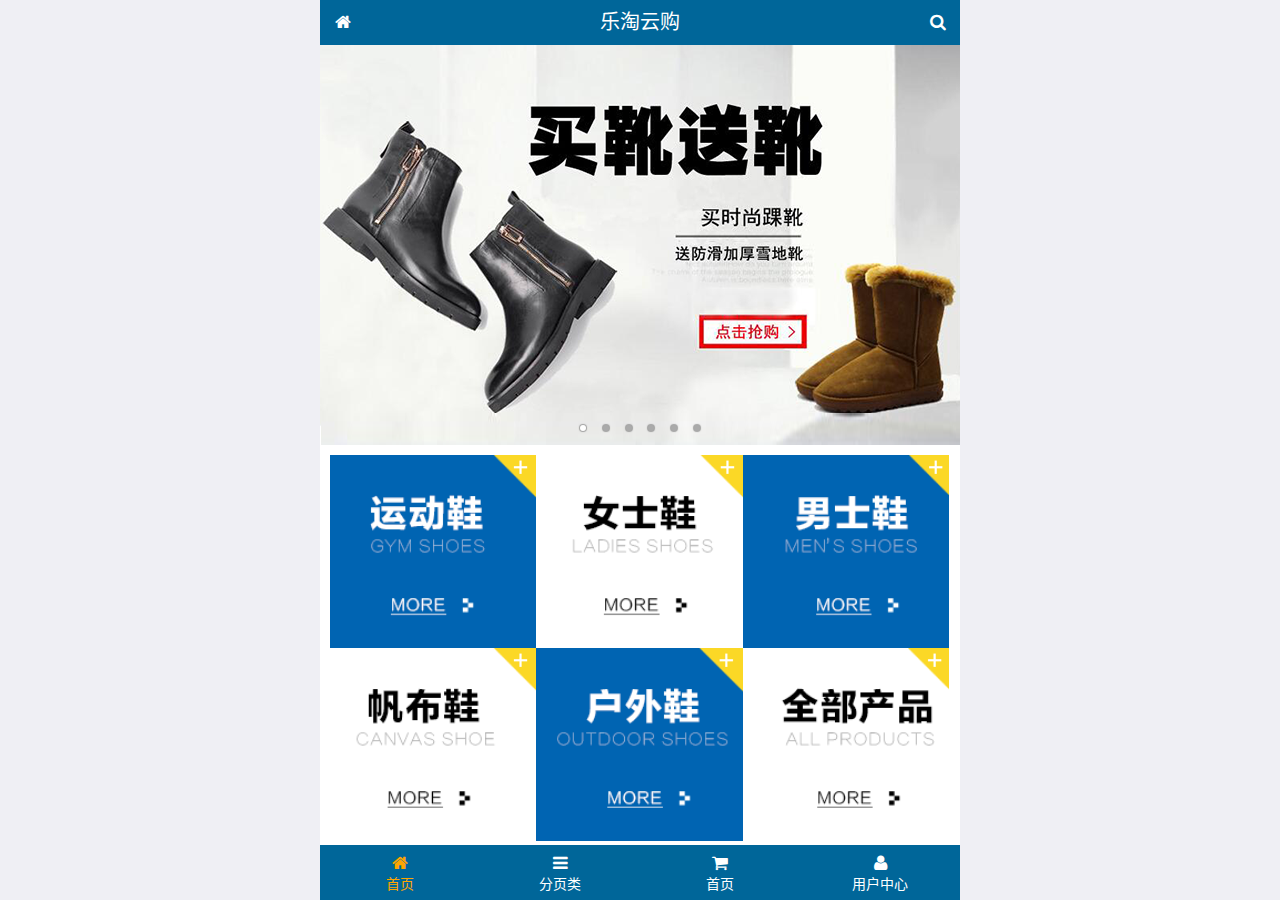
<file: public/front99/index.html>
<!DOCTYPE html>
<html lang="zh-CN">
<head>
  <meta charset="UTF-8">
  <title>Title</title>
  <link rel="stylesheet" href="./lib/mui/css/mui.css">
  <meta name="viewport"
        content="width=device-width, user-scalable=no, initial-scale=1.0, maximum-scale=1.0, minimum-scale=1.0">
  <!-- 引入字体图标库 -->
  <link rel="stylesheet" href="./lib/fa/css/font-awesome.css">
  <link rel="stylesheet" href="./css/common.css">
  <link rel="stylesheet" href="./css/index.css">
  <link rel="icon" href="favicon.ico">
</head>
<body>
<!-- sui, 妹子ui, layui, mui -->
<!-- <i class="fa fa-arrows-alt"></i>-->


<!-- 由于中间有区域滚动, 所以需要一个全屏容器 -->
<div class="lt_container">
  <div class="lt_header">
    <a href="index.html" class="icon_left"><i class="fa fa-home"></i></a>
    <h3>乐淘云购</h3>
    <a href="search.html" class="icon_right"><i class="fa fa-search"></i></a>
  </div>



  <div class="lt_main">
    <div class="mui-scroll-wrapper">
      <div class="mui-scroll">
        <!--这里放置真实显示的DOM内容-->

        <!-- 轮播图 -->
        <div class="mui-slider">
          <div class="mui-slider-group mui-slider-loop">
            <!-- 添加假图片 -->
            <div class="mui-slider-item mui-slider-item-duplicate"><a href="#"><img src="./images/banner6.png" /></a></div>

            <div class="mui-slider-item"><a href="#"><img src="./images/banner1.png" /></a></div>
            <div class="mui-slider-item"><a href="#"><img src="./images/banner2.png" /></a></div>
            <div class="mui-slider-item"><a href="#"><img src="./images/banner3.png" /></a></div>
            <div class="mui-slider-item"><a href="#"><img src="./images/banner4.png" /></a></div>
            <div class="mui-slider-item"><a href="#"><img src="./images/banner5.png" /></a></div>
            <div class="mui-slider-item"><a href="#"><img src="./images/banner6.png" /></a></div>

            <!-- 添加假图片 -->
            <div class="mui-slider-item mui-slider-item-duplicate"><a href="#"><img src="./images/banner1.png" /></a></div>
          </div>

          <!-- 小圆点 -->
          <div class="mui-slider-indicator">
            <div class="mui-indicator mui-active"></div>
            <div class="mui-indicator"></div>
            <div class="mui-indicator"></div>
            <div class="mui-indicator"></div>
            <div class="mui-indicator"></div>
            <div class="mui-indicator"></div>
          </div>
        </div>

        <!-- 导航模块 -->
        <div class="lt_nav">
          <ul class="mui-clearfix">
            <li><a href="#"><img src="./images/nav1.png" alt=""></a></li>
            <li><a href="#"><img src="./images/nav2.png" alt=""></a></li>
            <li><a href="#"><img src="./images/nav3.png" alt=""></a></li>
            <li><a href="#"><img src="./images/nav4.png" alt=""></a></li>
            <li><a href="#"><img src="./images/nav5.png" alt=""></a></li>
            <li><a href="#"><img src="./images/nav6.png" alt=""></a></li>
          </ul>
        </div>

        <!-- 产品模块 -->
        <div class="lt_product">
          <ul>
            <li>
              <a href="#">
                <img src="./images/product.jpg" alt="">
                <p class="mui-ellipsis-2">adidas阿迪达斯 男式 场下休闲篮球鞋S83700场下休闲篮球鞋S83700 </p>
                <p>
                  <span class="price">&yen;560</span>
                  <span class="oldPrice">&yen;580</span>
                </p>
                <button class="mui-btn mui-btn-danger">立即购买</button>
              </a>
            </li>
            <li>
              <a href="#">
                <img src="./images/product.jpg" alt="">
                <p class="mui-ellipsis-2">adidas阿迪达斯 男式 场下休闲篮球鞋S83700场下休闲篮球鞋S83700 </p>
                <p>
                  <span class="price">&yen;560</span>
                  <span class="oldPrice">&yen;580</span>
                </p>
                <button class="mui-btn mui-btn-danger">立即购买</button>
              </a>
            </li>
            <li>
              <a href="#">
                <img src="./images/product.jpg" alt="">
                <p class="mui-ellipsis-2">adidas阿迪达斯 男式 场下休闲篮球鞋S83700场下休闲篮球鞋S83700 </p>
                <p>
                  <span class="price">&yen;560</span>
                  <span class="oldPrice">&yen;580</span>
                </p>
                <button class="mui-btn mui-btn-danger">立即购买</button>
              </a>
            </li>
            <li>
              <a href="#">
                <img src="./images/product.jpg" alt="">
                <p class="mui-ellipsis-2">adidas阿迪达斯 男式 场下休闲篮球鞋S83700场下休闲篮球鞋S83700 </p>
                <p>
                  <span class="price">&yen;560</span>
                  <span class="oldPrice">&yen;580</span>
                </p>
                <button class="mui-btn mui-btn-danger">立即购买</button>
              </a>
            </li>
            <li>
              <a href="#">
                <img src="./images/product.jpg" alt="">
                <p class="mui-ellipsis-2">adidas阿迪达斯 男式 场下休闲篮球鞋S83700场下休闲篮球鞋S83700 </p>
                <p>
                  <span class="price">&yen;560</span>
                  <span class="oldPrice">&yen;580</span>
                </p>
                <button class="mui-btn mui-btn-danger">立即购买</button>
              </a>
            </li>
            <li>
              <a href="#">
                <img src="./images/product.jpg" alt="">
                <p class="mui-ellipsis-2">adidas阿迪达斯 男式 场下休闲篮球鞋S83700场下休闲篮球鞋S83700 </p>
                <p>
                  <span class="price">&yen;560</span>
                  <span class="oldPrice">&yen;580</span>
                </p>
                <button class="mui-btn mui-btn-danger">立即购买</button>
              </a>
            </li>
          </ul>
        </div>


      </div>
    </div>
  </div>



  <!-- 乐淘底部 -->
  <div class="lt_footer">
    <ul class="mui-clearfix">
      <li>
        <a href="index.html" class="current">
          <i class="fa fa-home"></i>
          <p>首页</p>
        </a>
      </li>
      <li>
        <a href="category.html">
          <i class="fa fa-bars"></i>
          <p>分页类</p>
        </a>
      </li>
      <li>
        <a href="cart.html">
          <i class="fa fa-shopping-cart"></i>
          <p>首页</p>
        </a>
      </li>
      <li>
        <a href="user.html">
          <i class="fa fa-user"></i>
          <p>用户中心</p>
        </a>
      </li>
    </ul>
  </div>
</div>




<script src="./lib/mui/js/mui.js"></script>
<script src="./js/common.js"></script>

</body>
</html>
</file>
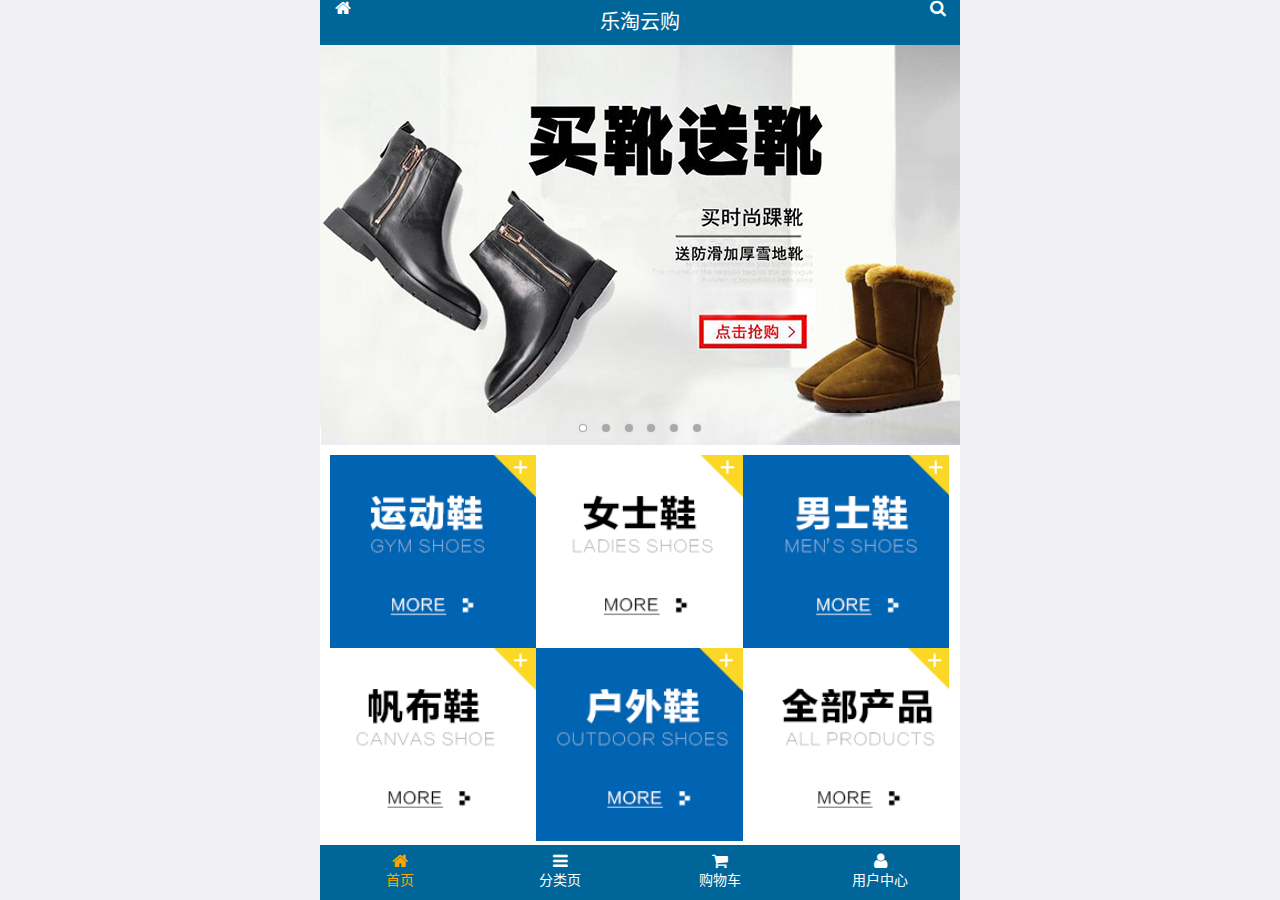
<file: public/mobile/index.html>
<meta name="viewport" content="width=device-width, user-scalable=no, initial-scale=1.0, maximum-scale=1.0, minimum-scale=1.0"><!DOCTYPE html>
<html lang="zh-CN">
<head>
  <meta charset="UTF-8">
  <title>乐淘商城</title>
  
  <!-- 引入字体图标库的css -->
  <link rel="stylesheet" href="./lib/fa/css/font-awesome.min.css">
  <link rel="stylesheet" href="./lib/mui/css/mui.css">
  <link rel="stylesheet" href="./css/common.css">
  <link rel="stylesheet" href="./css/index.css">
  <link rel="icon" href="favicon.ico">
</head>
<body>
<!--<span class="fa fa-pause"></span>-->
<!--<span class="mui-icon mui-icon-camera"></span>-->

<!-- 全屏容器 -->
<div class="lt_container">

  <!-- 乐淘头部 -->
  <div class="lt_header">
    <a href="index.html" class="icon_left"><i class="fa fa-home"></i></a>
    <h3>乐淘云购</h3>
    <a href="search.html" class="icon_right"><i class="fa fa-search"></i></a>
  </div>

  <!-- 乐淘主体 -->
  <div class="lt_main">
    <div class="mui-scroll-wrapper">
      <div class="mui-scroll">
        <!--这里放置真实显示的DOM内容-->

        <!-- 轮播图 -->
        <div class="mui-slider">

          <!-- 图片区域 -->
          <div class="mui-slider-group mui-slider-loop">
            <!-- 添加假图 -->
            <div class="mui-slider-item mui-slider-item-duplicate">
              <a href="#"><img src="./images/banner6.png" /></a>
            </div>

            <div class="mui-slider-item"><a href="#"><img src="./images/banner1.png" /></a></div>
            <div class="mui-slider-item"><a href="#"><img src="./images/banner2.png" /></a></div>
            <div class="mui-slider-item"><a href="#"><img src="./images/banner3.png" /></a></div>
            <div class="mui-slider-item"><a href="#"><img src="./images/banner4.png" /></a></div>
            <div class="mui-slider-item"><a href="#"><img src="./images/banner5.png" /></a></div>
            <div class="mui-slider-item"><a href="#"><img src="./images/banner6.png" /></a></div>

            <!-- 添加假图 -->
            <div class="mui-slider-item mui-slider-item-duplicate">
              <a href="#"><img src="./images/banner1.png" /></a>
            </div>
          </div>

          <!-- 小圆点结构 -->
          <div class="mui-slider-indicator">
            <div class="mui-indicator mui-active"></div>
            <div class="mui-indicator"></div>
            <div class="mui-indicator"></div>
            <div class="mui-indicator"></div>
            <div class="mui-indicator"></div>
            <div class="mui-indicator"></div>
          </div>

        </div>

        <!-- 导航区域 -->
        <div class="lt_nav">
          <ul class="mui-clearfix">
            <li><a href="#"><img src="./images/nav1.png" alt=""></a></li>
            <li><a href="#"><img src="./images/nav2.png" alt=""></a></li>
            <li><a href="#"><img src="./images/nav3.png" alt=""></a></li>
            <li><a href="#"><img src="./images/nav4.png" alt=""></a></li>
            <li><a href="#"><img src="./images/nav5.png" alt=""></a></li>
            <li><a href="#"><img src="./images/nav6.png" alt=""></a></li>
          </ul>
        </div>

        <!-- 产品区域 -->
        <div class="lt_product">
          <ul>
            <li class="lt_product_item">
              <a href="#">
                <img src="./images/product.jpg" alt="">
                <p class="info mui-ellipsis-2">adidas阿迪达斯 男式 场下休闲篮球鞋S83700场下休闲篮球鞋S83700 </p>
                <p>
                  <span class="price">¥560</span>
                  <span class="oldPrice">¥580</span>
                </p>
                <button class="mui-btn mui-btn-primary">立即购买</button>
              </a>
            </li>
            <li class="lt_product_item">
              <a href="#">
                <img src="./images/product.jpg" alt="">
                <p class="info mui-ellipsis-2">adidas阿迪达斯 男式 场下休闲篮球鞋S83700场下休闲篮球鞋S83700 </p>
                <p>
                  <span class="price">¥560</span>
                  <span class="oldPrice">¥580</span>
                </p>
                <button class="mui-btn mui-btn-primary">立即购买</button>
              </a>
            </li>
            <li class="lt_product_item">
              <a href="#">
                <img src="./images/product.jpg" alt="">
                <p class="info mui-ellipsis-2">adidas阿迪达斯 男式 场下休闲篮球鞋S83700场下休闲篮球鞋S83700 </p>
                <p>
                  <span class="price">¥560</span>
                  <span class="oldPrice">¥580</span>
                </p>
                <button class="mui-btn mui-btn-primary">立即购买</button>
              </a>
            </li>
            <li class="lt_product_item">
              <a href="#">
                <img src="./images/product.jpg" alt="">
                <p class="info mui-ellipsis-2">adidas阿迪达斯 男式 场下休闲篮球鞋S83700场下休闲篮球鞋S83700 </p>
                <p>
                  <span class="price">¥560</span>
                  <span class="oldPrice">¥580</span>
                </p>
                <button class="mui-btn mui-btn-primary">立即购买</button>
              </a>
            </li>
            <li class="lt_product_item">
              <a href="#">
                <img src="./images/product.jpg" alt="">
                <p class="info mui-ellipsis-2">adidas阿迪达斯 男式 场下休闲篮球鞋S83700场下休闲篮球鞋S83700 </p>
                <p>
                  <span class="price">¥560</span>
                  <span class="oldPrice">¥580</span>
                </p>
                <button class="mui-btn mui-btn-primary">立即购买</button>
              </a>
            </li>
            <li class="lt_product_item">
              <a href="#">
                <img src="./images/product.jpg" alt="">
                <p class="info mui-ellipsis-2">adidas阿迪达斯 男式 场下休闲篮球鞋S83700场下休闲篮球鞋S83700 </p>
                <p>
                  <span class="price">¥560</span>
                  <span class="oldPrice">¥580</span>
                </p>
                <button class="mui-btn mui-btn-primary">立即购买</button>
              </a>
            </li>
            <li class="lt_product_item">
              <a href="#">
                <img src="./images/product.jpg" alt="">
                <p class="info mui-ellipsis-2">adidas阿迪达斯 男式 场下休闲篮球鞋S83700场下休闲篮球鞋S83700 </p>
                <p>
                  <span class="price">¥560</span>
                  <span class="oldPrice">¥580</span>
                </p>
                <button class="mui-btn mui-btn-primary">立即购买</button>
              </a>
            </li>
            <li class="lt_product_item">
              <a href="#">
                <img src="./images/product.jpg" alt="">
                <p class="info mui-ellipsis-2">adidas阿迪达斯 男式 场下休闲篮球鞋S83700场下休闲篮球鞋S83700 </p>
                <p>
                  <span class="price">¥560</span>
                  <span class="oldPrice">¥580</span>
                </p>
                <button class="mui-btn mui-btn-primary">立即购买</button>
              </a>
            </li>
          </ul>
        </div>

      </div>
    </div>
  </div>

  <!-- 乐淘底部 -->
  <div class="lt_footer">
    <ul>
      <li><a href="index.html" class="current"><i class="fa fa-home"></i><p>首页</p></a></li>
      <li><a href="category.html"><i class="fa fa-bars"></i><p>分类页</p></a></li>
      <li><a href="cart.html"><i class="fa fa-shopping-cart"></i><p>购物车</p></a></li>
      <li><a href="user.html"><i class="fa fa-user"></i><p>用户中心</p></a></li>
    </ul>
  </div>
</div>


<script src="./lib/zepto/zepto.min.js"></script>
<script src="./lib/mui/js/mui.js"></script>
<script src="./js/common.js"></script>
</body>
</html>
</file>
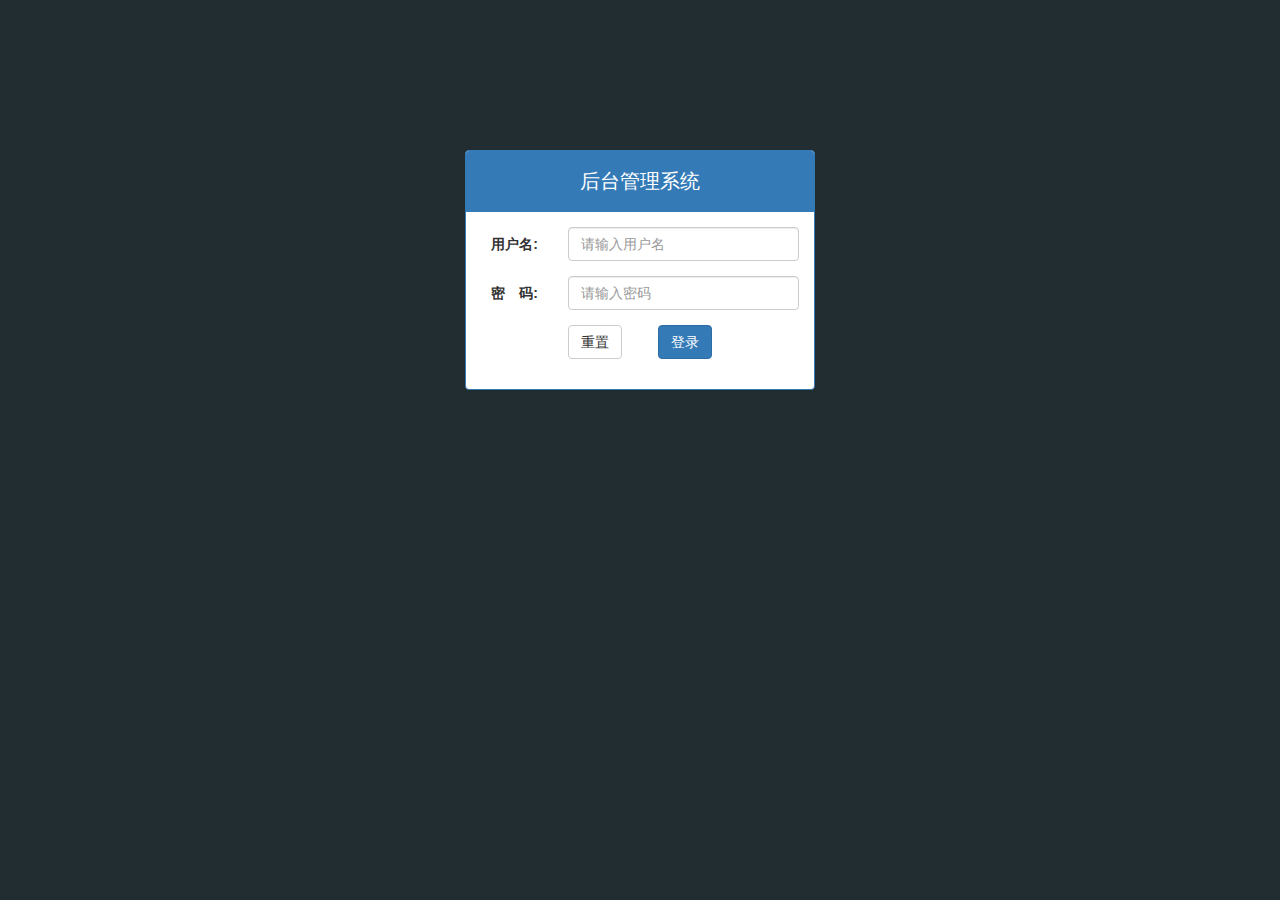
<file: public/back/login.html>
<!DOCTYPE html>
<html lang="en">

<head>
  <meta charset="UTF-8">
  <meta name="viewport" content="width=device-width, initial-scale=1.0">
  <meta http-equiv="X-UA-Compatible" content="ie=edge">
  <link rel="stylesheet" href="./lib/bootstrap/css/bootstrap.css">
  <link rel="stylesheet" href="./lib/bootstrap-validator/css/bootstrapValidator.css">
  <link rel="stylesheet" href="./lib/nprogress/nprogress.css">
  <link rel="stylesheet" href="./css/common.css">
  <title>Document</title>
</head>

<body class="body_bg">
  <div class="container ">

    <div class="col-lg-4 col-lg-offset-4 mt_150">
      <div class="panel panel-primary">
        <div class="panel-heading">
          <h3 class="panel-title">后台管理系统</h3>
        </div>
        <div class="panel-body">
          <form class="form-horizontal" id="form">
            <div class="form-group ">
              <label for="username" class="col-sm-3 control-label">用户名:</label>
              <div class="col-sm-9">
                <input type="username" name="username" class="form-control" id="usename" placeholder="请输入用户名">
              </div>
            </div>
            <div class="form-group">
              <label for="password" class="col-sm-3 control-label">密　码:</label>
              <div class="col-sm-9">
                <input type="password" name="password" class="form-control" id="password" placeholder="请输入密码">
              </div>
            </div>
            <div class="form-group">
              <div class="col-sm-offset-3 col-sm-6">
                <button type="reset" class="btn btn-default pull-left">重置</button>
                <button type="submit" class="btn btn-primary pull-right">登录</button>
              </div>
            </div>
          </form>
        </div>
      </div>
    </div>
  </div>




  <script src="./lib/jquery/jquery.js"></script>
  <script src="./lib/bootstrap/js/bootstrap.js"></script>
  <script src="./lib/bootstrap-validator/js/bootstrapValidator.js"></script>
  <script src="./lib/nprogress/nprogress.js"></script>
  <script src="./js/common.js"></script>
  <script src="./js/login.js"></script>
</body>

</html>
</file>
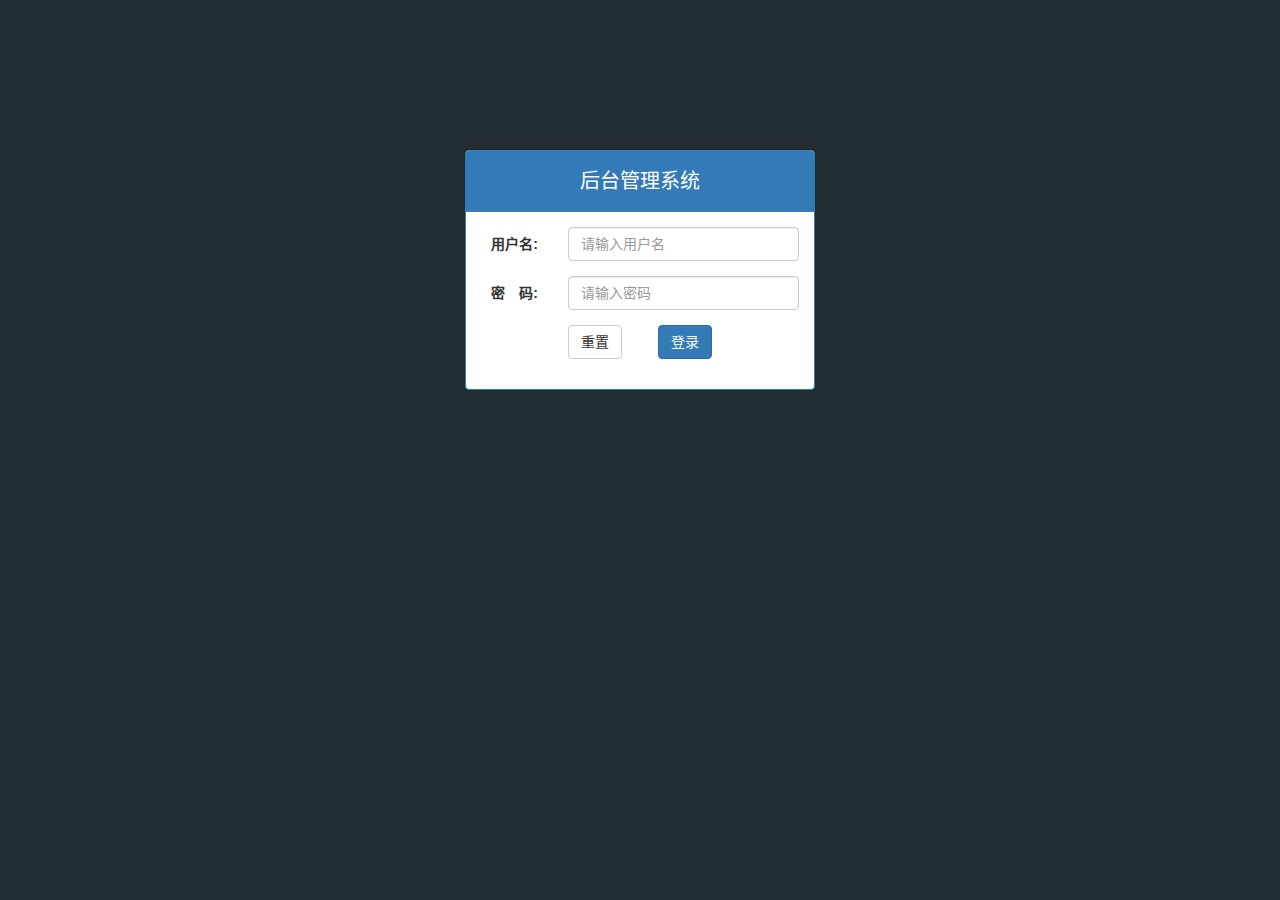
<file: public/back99/login.html>
<!DOCTYPE html>
<html lang="zh-CN">
<head>
  <meta charset="UTF-8">
  <title>Title</title>
  <link rel="stylesheet" href="./lib/bootstrap/css/bootstrap.css">
  <link rel="stylesheet" href="./lib/bootstrap-validator/css/bootstrapValidator.css">
  <link rel="stylesheet" href="./lib/nprogress/nprogress.css">
  <!-- 引入自己的样式 -->
  <link rel="stylesheet" href="./css/common.css">
</head>
<body class="body_bg">


<!-- btn-default  btn-primary  btn-success btn-danger -->

<div class="container">
  <div class="col-lg-4 col-lg-offset-4 mt_150">

    <div class="panel panel-primary">
      <div class="panel-heading">
        <h3 class="panel-title">后台管理系统</h3>
      </div>
      <div class="panel-body">
        <form class="form-horizontal" id="form">
          <div class="form-group">
            <label for="username" class="col-sm-3 control-label">用户名:</label>
            <div class="col-sm-9">
              <input type="text" name="username" class="form-control" id="username" placeholder="请输入用户名">
            </div>
          </div>
          <div class="form-group">
            <!-- 使用全角空格, 可以占用一个中文的宽度 -->
            <label for="password" class="col-sm-3 control-label">密　码:</label>
            <div class="col-sm-9">
              <input type="password" name="password" class="form-control" id="password" placeholder="请输入密码">
            </div>
          </div>
          <div class="form-group">
            <div class="col-sm-offset-3 col-sm-6">
              <button type="reset" class="btn btn-default pull-left">重置</button>
              <button type="submit" class="btn btn-primary pull-right">登录</button>
            </div>
          </div>
        </form>
      </div>
    </div>

  </div>
</div>






<script src="./lib/jquery/jquery.min.js"></script>
<script src="./lib/bootstrap/js/bootstrap.js"></script>
<script src="./lib/bootstrap-validator/js/bootstrapValidator.min.js"></script>
<script src="./lib/nprogress/nprogress.js"></script>
<script src="./js/common.js"></script>
<script src="./js/login.js"></script>

</body>
</html>
</file>
<file: public/front99/css/common.css>
html, body {
  width: 100%;
  height: 100%;
}
ul {
  margin: 0;
  padding: 0;
  list-style: none;
}
img {
  display: block;
  width: 100%;
}


.lt_container {
  width: 100%;
  height: 100%;
  min-width: 320px;
  max-width: 640px;
  margin: 0 auto;
  overflow: hidden;
  position: relative;
  padding-top: 45px;
  padding-bottom: 55px;
}

.lt_header {
  position: absolute;
  left: 0;
  top: 0;
  height: 45px;
  width: 100%;
  background-color: #006699;
  padding: 0 45px;
}
.lt_header .icon_left,
.lt_header .icon_right {
  width: 45px;
  height: 45px;
  position: absolute;
  top: 0;
  text-align: center;
  line-height: 45px;
  color: #fff;
}
.lt_header .icon_left {
  left: 0;
}
.lt_header .icon_right {
  right: 0;
}
.lt_header h3 {
  text-align: center;
  color: #fff;
  line-height: 45px;
  margin: 0;
  font-size: 20px;
  font-weight: normal;
}


.lt_footer {
  position: absolute;
  left: 0;
  bottom: 0;
  height: 55px;
  width: 100%;
  background-color: #006699;
}
.lt_footer li {
  float: left;
  width: 25%;
  height: 55px;
  text-align: center;
}
.lt_footer li a {
  color: #fff;
  display: block;
  padding-top: 8px;
}

.lt_footer li a p {
  color: #fff;
}
.lt_footer li a.current {
  color: orange;
}
.lt_footer li a.current p {
  color: orange;
}




.lt_main {
  width: 100%;
  height: 100%;
  background-color: #fff;
  /* 注意: 由于mui区域滚动是通过定位实现的, 通过定位撑满的父容器 */
  position: relative;
}



/* 公共的搜索框样式 */
.lt_search {
  padding: 10px;
  position: relative;
}
.lt_search .search_input {
  margin: 0;
  height: 34px;
  font-size: 12px;
  padding-right: 54px;
  border: 1px solid #007AFF;
  border-radius: 5px;
}
.lt_search .search_btn {
  position: absolute;
  right: 10px;
  top: 10px;
  border-radius: 0 5px 5px 0;
}


/* 公用的产品样式 */
.lt_product {
  padding: 10px;
}
.lt_product li {
  float: left;
  width: 48%;
  border: 1px solid #ccc;
  border-radius: 5px;
  margin-bottom: 15px;
  padding: 10px;
  text-align: center;
}
.lt_product li:nth-child(2n+1) {
  margin-right: 4%;
}
.lt_product li .price {
  color: red;
}
.lt_product li .oldPrice {
  text-decoration: line-through;
}
</file>
<file: public/front99/css/index.css>
.lt_nav {
  padding: 10px;
}
.lt_nav li {
  float: left;
  width: 33.3%;
}
.lt_nav li a {
  display: block;
}


.lt_product {
  padding: 10px;
}
.lt_product li {
  float: left;
  width: 48%;
  border: 1px solid #ccc;
  border-radius: 5px;
  margin-bottom: 15px;
  padding: 10px;
  text-align: center;
}
.lt_product li:nth-child(2n+1) {
  margin-right: 4%;
}
.lt_product li .price {
  color: red;
}
.lt_product li .oldPrice {
  text-decoration: line-through;
}
</file>
<file: public/mobile/css/common.css>
html, body {
  width: 100%;
  height: 100%;
}

ul {
  list-style: none;
  margin: 0;
  padding: 0;
}
img {
  display: block;
  width: 100%;
}

/* 全屏容器 */
.lt_container {
  width: 100%;
  height: 100%;
  background-color: #fff;
  min-width: 320px;
  max-width: 640px;
  margin: 0 auto;
  position: relative;
  padding-top: 45px;
  padding-bottom: 55px;
}

.lt_header {
  position: absolute;
  left: 0;
  top: 0;
  width: 100%;
  height: 45px;
  background-color: #006699;
  padding-left: 45px;
  padding-right: 45px;
}

.lt_header .icon_left,
.lt_header .icon_right {
  width: 45px;
  height: 45px;
  line-height: 45px;
  text-align: center;
  position: absolute;
  top: 0;
  color: #fff;
}
.lt_header .icon_left {
  left: 0;
}
.lt_header .icon_right {
  right: 0;
}

.lt_header h3 {
  height: 45px;
  line-height: 45px;
  color: #fff;
  font-size: 20px;
  text-align: center;
  margin: 0;
  font-weight: normal;
}



.lt_footer {
  position: absolute;
  left: 0;
  bottom: 0;
  width: 100%;
  height: 55px;
  background-color: #006699;
  overflow: hidden;
}
.lt_footer li {
  float: left;
  width: 25%;
  text-align: center;
}
.lt_footer li a {
  width: 100%;
  height: 100%;
  display: block;
  color: #fff;
  padding-top: 8px;
}
.lt_footer li p {
  color: #fff;
  margin: 0;
}

.lt_footer li a.current {
  color: orange;
}
.lt_footer li a.current p{
  color: orange;
}



.lt_main {
  width: 100%;
  height: 100%;
  position: relative;
}



/* 公共的搜索框样式 */
.lt_search {
  padding: 10px;
  position: relative;
}
.lt_search .search_input {
  height: 34px;
  font-size: 12px;
  margin: 0;
  border-radius: 5px;
  border: 1px solid #007AFF;
}
.lt_search .search_btn {
  position: absolute;
  right: 10px;
  top: 10px;
  border-radius: 0 5px 5px 0;
}



/* 公共的商品样式 */
.lt_product {
  padding: 10px;
}
.lt_product_item {
  border: 1px solid #ccc;
  padding: 10px;
  float: left;
  width: 48%;
  margin-bottom: 10px;
  text-align: center;
}
.lt_product_item a {
  display: block;
  width: 100%;
  height: 100%;
}
.lt_product_item:nth-child(2n+1) {
  margin-right: 4%;
}
.lt_product_item .info {
  text-align: left;
  height: 40px;
}
.lt_product_item .price {
  color: red;
}
.lt_product_item .oldPrice {
  text-decoration: line-through;
}

.lt_product_item img {
  width: 150px;
  height: 150px;
  margin: 0 auto;
}



/* 公共的尺码样式 */
.lt_size span {
  width: 25px;
  height: 25px;
  text-align: center;
  line-height: 25px;
  display: inline-block;
  border: 1px solid #ccc;
  font-size: 12px;
  margin: 3px 0;
}
.lt_size span.current {
  background-color: orange;
  color: #fff;
}
</file>
<file: public/mobile/css/index.css>
.lt_nav {
  padding: 10px;
}
.lt_nav li {
  float: left;
  width: 33.3%;
}
.lt_nav li a {
  display: block;
}
</file>
<file: public/back/lib/nprogress/nprogress.css>
/* Make clicks pass-through */
#nprogress {
  pointer-events: none;
}

#nprogress .bar {
  background: greenyellow;

  position: fixed;
  z-index: 10000;
  top: 0;
  left: 0;

  width: 100%;
  height: 2px;
}

/* Fancy blur effect */
#nprogress .peg {
  display: block;
  position: absolute;
  right: 0px;
  width: 100px;
  height: 100%;
  box-shadow: 0 0 10px #29d, 0 0 5px #29d;
  opacity: 1.0;

  -webkit-transform: rotate(3deg) translate(0px, -4px);
      -ms-transform: rotate(3deg) translate(0px, -4px);
          transform: rotate(3deg) translate(0px, -4px);
}

/* Remove these to get rid of the spinner */
#nprogress .spinner {
  display: block;
  position: fixed;
  z-index: 1031;
  top: 15px;
  right: 15px;
}

#nprogress .spinner-icon {
  width: 18px;
  height: 18px;
  box-sizing: border-box;

  border: solid 2px transparent;
  border-top-color: #29d;
  border-left-color: #29d;
  border-radius: 50%;

  -webkit-animation: nprogress-spinner 400ms linear infinite;
          animation: nprogress-spinner 400ms linear infinite;
}

.nprogress-custom-parent {
  overflow: hidden;
  position: relative;
}

.nprogress-custom-parent #nprogress .spinner,
.nprogress-custom-parent #nprogress .bar {
  position: absolute;
}

@-webkit-keyframes nprogress-spinner {
  0%   { -webkit-transform: rotate(0deg); }
  100% { -webkit-transform: rotate(360deg); }
}
@keyframes nprogress-spinner {
  0%   { transform: rotate(0deg); }
  100% { transform: rotate(360deg); }
}
</file>
<file: public/back/css/common.css>
/* 公共样式   */
a:link,
a:visited,
a:hover,
a:active {
  text-decoration: none;
}
ul {
  list-style: none;
  padding: 0;
  margin: 0;
}

.table.table-bordered.table-hover tr > th, 
.table.table-bordered.table-hover tr > td {
  /* 文字垂直对齐  */
  vertical-align: middle;
  /* 文字居中对齐  */
  text-align: center;
}

.m_bt20 {
  margin-bottom: 20px;
}

.body_bg {
  background-color: #222d32;
}
.panel .panel-title {
  height: 40px;
  line-height: 40px;
  font-size: 20px;
  text-align: center;
}
.mt_150 {
  margin-top: 150px;
}

.red {
  color: #a94442;

}

/* 主页  */
/* 左侧侧边栏模块  */
.lt_aside {
  width: 180px;
  height: 100%;
  background-color: #222d32;
  position: fixed;
  top: 0;
  left: 0;
  z-index: 99;
  transition: all 1s;
}
.lt_aside.hidemenu{
  left: -180px;
  /* width: 0; */
}
.lt_aside .brand {
  width: 180px;
  height: 50px;
  line-height: 50px;
  background-color: #367fa9;
  text-align: center;
  font-size: 24px;
}
.lt_aside .brand a {
  color: #fff;
}
.lt_aside .user {
  padding-top: 30px;
  height: 180px;
}
.lt_aside .user img {
  width: 80px;
  height: 80px;
  border-radius: 50%;
  display: block;
  margin: 0 auto;
}
.lt_aside .user p {
  color: #fff;
  font-size: 18px;
  text-align: center;
  height: 40px;
  line-height: 40px;
  margin: 0;
  margin-bottom: 10px; 
}

/* 左侧导航   */

.lt_aside .nav li a {
  width: 100%;
  display: block;
  height: 40px;
  line-height: 40px;
  padding-left: 40px;
  border-left: 3px solid transparent;
  color: #fff;

}
.lt_aside .nav li a.current {
  background-color: #1d1f21;
  border-left: 3px solid #006699;
}

.lt_aside .nav li a i
 {
  padding-right: 5px;
}

.lt_aside .nav .child a {
  padding-left: 60px;
}

/* 右侧主主体部分   */
.lt_main {
  width: 100%;
  height: 1000px;
  padding-left: 180px;
  padding-top: 50px;
  transition: all 1s;
}
.lt_main.hidemenu {
  padding-left: 0;
}
.lt_topbar {
  width: 100%;
  height: 50px;
  position: fixed;
  left: 0;
  top: 0;
  padding-left: 180px;
  background-color: #3c8dbc;
  transition: all 1s;
}
.lt_topbar.hidemenu{
  padding: 0;
}
.lt_topbar a {
  display: block;
  width: 50px;
  height: 50px;
  text-align: center;
  line-height: 50px;
}
.lt_topbar a i {
  font-size: 20px;
  color: #fff;
}
/* 路径导航  */
.lt_main .breadcrumb {
  margin: 20px 0;
}
.lt_content .canvas {
  width: 48%;
  height: 400px;
  background-color: pink;
}
</file>
<file: public/back99/lib/nprogress/nprogress.css>
/* Make clicks pass-through */
#nprogress {
  pointer-events: none;
}

#nprogress .bar {
  background: greenyellow;

  position: fixed;
  z-index: 10000;
  top: 0;
  left: 0;

  width: 100%;
  height: 2px;
}

/* Fancy blur effect */
#nprogress .peg {
  display: block;
  position: absolute;
  right: 0px;
  width: 100px;
  height: 100%;
  box-shadow: 0 0 10px #29d, 0 0 5px #29d;
  opacity: 1.0;

  -webkit-transform: rotate(3deg) translate(0px, -4px);
      -ms-transform: rotate(3deg) translate(0px, -4px);
          transform: rotate(3deg) translate(0px, -4px);
}

/* Remove these to get rid of the spinner */
#nprogress .spinner {
  display: block;
  position: fixed;
  z-index: 1031;
  top: 15px;
  right: 15px;
}

#nprogress .spinner-icon {
  width: 18px;
  height: 18px;
  box-sizing: border-box;

  border: solid 2px transparent;
  border-top-color: #29d;
  border-left-color: #29d;
  border-radius: 50%;

  -webkit-animation: nprogress-spinner 400ms linear infinite;
          animation: nprogress-spinner 400ms linear infinite;
}

.nprogress-custom-parent {
  overflow: hidden;
  position: relative;
}

.nprogress-custom-parent #nprogress .spinner,
.nprogress-custom-parent #nprogress .bar {
  position: absolute;
}

@-webkit-keyframes nprogress-spinner {
  0%   { -webkit-transform: rotate(0deg); }
  100% { -webkit-transform: rotate(360deg); }
}
@keyframes nprogress-spinner {
  0%   { transform: rotate(0deg); }
  100% { transform: rotate(360deg); }
}
</file>
<file: public/back99/css/common.css>
/*
  将 a 标签样式重置
*/
/* lvha */
a:link,
a:visited,
a:hover,
a:active {
  text-decoration: none;
}
/* 将 ul 样式重置 */
ul {
  list-style: none;
  margin: 0;
  padding: 0;
}

.table.table-bordered tr th,
.table.table-bordered tr td {
  text-align: center;
  /* 表格中垂直对齐方式 */
  vertical-align: middle;
}

.mb_20 {
  margin-bottom: 20px;
}



.body_bg {
  background-color: #222D32;
}

.panel .panel-title {
  height: 40px;
  line-height: 40px;
  text-align: center;
  font-size: 20px;
}

.mt_150 {
  margin-top: 150px;
}

.red {
  color: #A94442;
}


/* 侧边栏样式 */
.lt_aside {
  position: fixed;
  left: 0;
  top: 0;
  width: 180px;
  height: 100%;
  background-color: #222D32;
  z-index: 999;
  transition: all 1s;
}
.lt_aside.hidemenu {
  left: -180px;
}


.lt_aside .brand {
  width: 180px;
  height: 50px;
  line-height: 50px;
  text-align: center;
  background-color: #367FA9;
  font-size: 25px;
}
.lt_aside .brand a {
  color: #fff;
}
.lt_aside .user {
  height: 180px;
  padding-top: 30px;
}
.lt_aside .user img {
  width: 80px;
  height: 80px;
  margin: 0 auto;
  display: block;
  border-radius: 50%;
}
.lt_aside .user p {
  font-size: 18px;
  text-align: center;
  height: 40px;
  line-height: 40px;
  color: #fff;
}

.lt_aside .nav a {
  width: 100%;
  height: 40px;
  line-height: 40px;
  display: block;
  color: #fff;
  padding-left: 40px;
  border-left: 3px solid transparent;
}
.lt_aside .nav a.current {
  background-color: #1D1F21;
  border-left: 3px solid #006699;
}
.lt_aside .nav i {
  margin-right: 5px;
}
.lt_aside .nav .child a {
  padding-left: 60px;
}


/* 主体部分 */
.lt_topbar {
  position: fixed;
  left: 0;
  top: 0;
  width: 100%;
  height: 50px;
  background-color: #3C8DBC;
  padding-left: 180px;
  transition: all 1s;
  z-index: 666;
}
.lt_topbar.hidemenu {
  padding-left: 0;
}
.lt_topbar a {
  width: 50px;
  height: 50px;
  line-height: 50px;
  color: #fff;
  text-align: center;
  font-size: 20px;
}

.lt_main {
  padding-left: 180px;
  padding-top: 50px;
  height: 1000px;
  transition: all 1s;
}
.lt_main.hidemenu {
  padding-left: 0;
}
.lt_main .breadcrumb {
  margin-top: 20px;
}

.echarts_1,
.echarts_2 {
  width: 48%;
  height: 400px;
  /*background-color: skyblue;*/
}
</file>
<file: public/back/lib/bootstrap-validator/css/bootstrapValidator.css>
/**
 * BootstrapValidator (http://bootstrapvalidator.com)
 * The best jQuery plugin to validate form fields. Designed to use with Bootstrap 3
 *
 * @author      http://twitter.com/nghuuphuoc
 * @copyright   (c) 2013 - 2014 Nguyen Huu Phuoc
 * @license     MIT
 */

.bv-form .help-block {
    margin-bottom: 0;
}
.bv-form .tooltip-inner {
    text-align: left;
}
.nav-tabs li.bv-tab-success > a {
    color: #3c763d;
}
.nav-tabs li.bv-tab-error > a {
    color: #a94442;
}
</file>
<file: public/back99/lib/bootstrap-validator/css/bootstrapValidator.css>
/**
 * BootstrapValidator (http://bootstrapvalidator.com)
 * The best jQuery plugin to validate form fields. Designed to use with Bootstrap 3
 *
 * @author      http://twitter.com/nghuuphuoc
 * @copyright   (c) 2013 - 2014 Nguyen Huu Phuoc
 * @license     MIT
 */

.bv-form .help-block {
    margin-bottom: 0;
}
.bv-form .tooltip-inner {
    text-align: left;
}
.nav-tabs li.bv-tab-success > a {
    color: #3c763d;
}
.nav-tabs li.bv-tab-error > a {
    color: #a94442;
}
</file>
